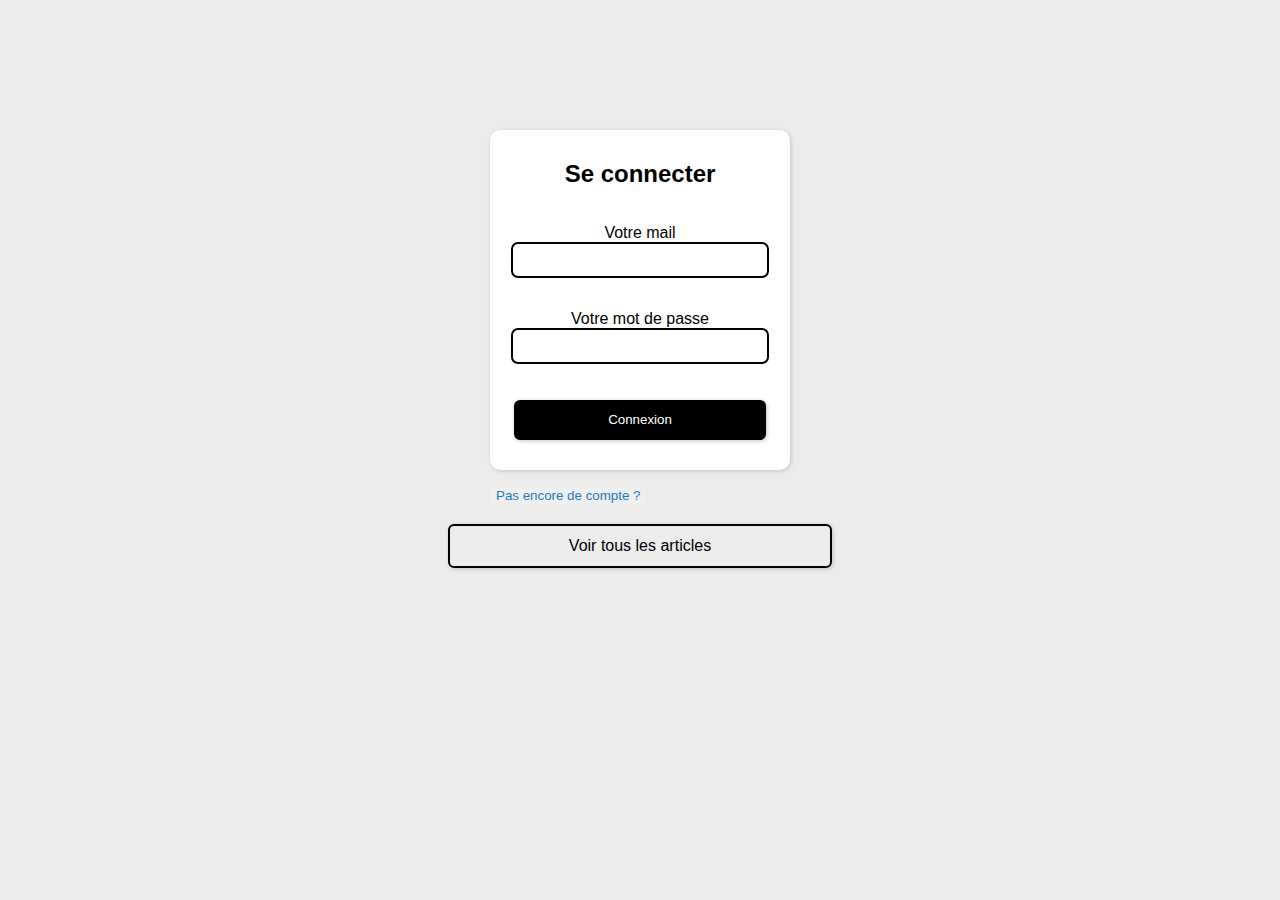
<file: index.html>
<!DOCTYPE html>
<html lang="en">

<head>
    <meta charset="UTF-8">
    <meta http-equiv="X-UA-Compatible" content="IE=edge">
    <meta name="viewport" content="width=device-width, initial-scale=1.0">
    <link rel="stylesheet" href="./global.css"> 
    <link rel="stylesheet" href="./services/header/header.css">
    <link rel="stylesheet" href="index.css">
    <title>mon super blog</title>
</head>

<body>
    <header id="app-header-top" class="header-no-scroll">
        <h1>Connexion/inscription</h1>
    </header>
    <div class="spacer-110"></div>

    <article id="signup-form">
        <form>
            <h2>S'inscrire</h2>
            <p>
                <label for="signup-username-input">Votre nom</label>
                <input class="form-input" type="text" id="signup-username-input">
            </p>
            <p>
                <label for="signup-email-input">Votre mail</label>
                <input class="form-input" type="email" id="signup-email-input">
            </p>
            <p>
                <label for="signup-password-input">Votre mot de passe</label>
                <input class="form-input" type="password" id="signup-password-input">
            </p>

            <p>
                <label for="signup-age-input">Votre age</label>
                <input class="form-input" type="number" min="14" max="120" id="signup-age-input">
            </p>

            <input class="btn full-btn" id="signup-btn" type="submit" value="Créer un compte">
        </form>
        <p><button class="toggle-forms">Se connecter</button></p>
    </article>

    <article id="login-form">
        <form>
            <h2>Se connecter</h2>
            <p>
                <label for="login-email-input">Votre mail</label>
                <input class="form-input" type="email" id="login-email-input">
            </p>
            <p>
                <label for="login-password-input">Votre mot de passe</label>
                <input class="form-input" type="password" id="login-password-input">
            </p>

            <input class="btn full-btn" id="login-btn" type="submit" value="Connexion">
        </form>
        <p><button class="toggle-forms">Pas encore de compte ?</button></p>
    </article>


    <a class="btn empty-btn" href="./pages/posts/posts.html">Voir tous les articles</a>

    <script src="./services/header/header.js"></script>
    <script src="index.js"></script>
</body>

</html>
</file>
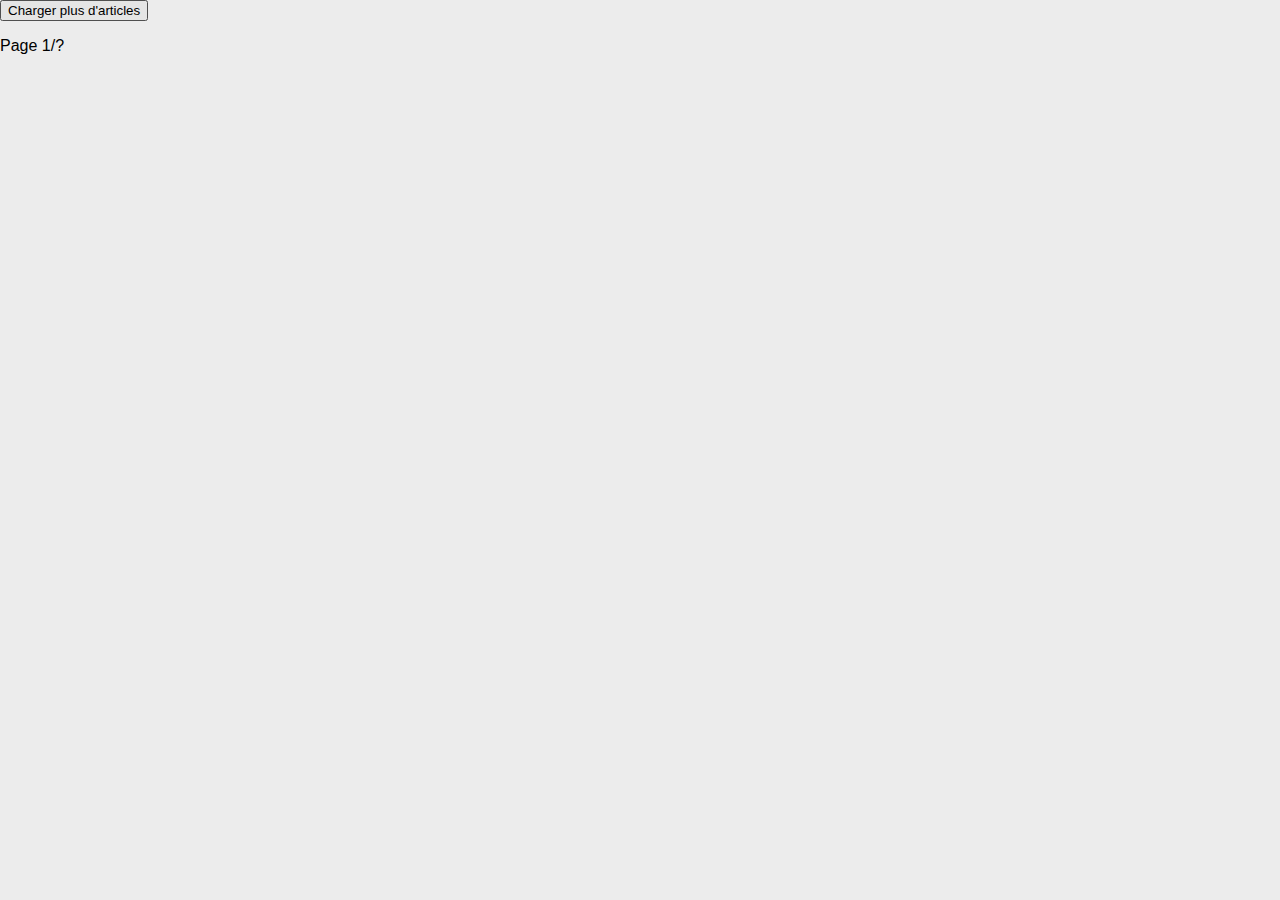
<file: pages/posts/posts.html>
<!DOCTYPE html>
<html lang="en">
<head>
    <meta charset="UTF-8">
    <meta http-equiv="X-UA-Compatible" content="IE=edge">
    <meta name="viewport" content="width=device-width, initial-scale=1.0">
    <link rel="stylesheet" href="../../global.css">
    <link rel="stylesheet" href="../../services/header/header.css">
    <link rel="stylesheet" href="./posts.css">
    <title>Blog</title>
</head>
<body>
    <header id="app-header-top">
        <h1>Voici mes supers articles !</h1>
        <nav>
            <p>Filtrer par catégorie</p>
            <ul id="post-categories"></ul>
        </nav>
    </header>
    
   
    <ul id="posts-list"></ul>
    <button id="load-more-btn">Charger plus d'articles</button>
    <p id="page-indicator">Page 1/? </p>

    <script src="../../services/utils.js"></script>
    <script src="../../services/header/header.js"></script>

    <script src="./posts.js"></script>
</body>
</html>
</file>
<file: global.css>
:root {
 --color-1: black;
 --color-2: white; 
 --color-3: #ececec; 
 --color-4: #1d7bbe; 
 --color-5: #666464;
}

body {
    margin: 0;
    background-color: var(--color-3);
    color: var(--color-1);
    font-family: Arial, Helvetica, sans-serif;
}

img {
    object-fit: cover;
    object-position: center;
}

.btn {
    width: 90%;
    display: block;
    margin: 20px auto;
    border-radius: 6px;
    box-shadow: 1px 1px 4px silver;
    max-width: 380px;
    text-decoration: none;
    height: 40px;
    display: flex;
    justify-content: center;
    align-items: center;
}

.empty-btn {
    border: 2px solid;
    background-color: transparent;
    color: var(--color-1);
}

.full-btn {
    background-color: var(--color-1);
    color: var(--color-2);
    border: none;
}
</file>
<file: services/header/header.css>
#app-header-top {
    background-color: var(--color-2);
    height: 90px;
    padding: 10px 20px;
    display: flex;
    justify-content: space-between;
    align-items: center;
    flex-wrap: wrap;
    box-shadow: 1px 1px 4px silver;
    position: fixed;
    top: 0;
    left: 0;
    right: 0;
    opacity: 0;
    transform: translateY(-110px);
}

.animate-appear-header, .header-no-scroll {
    animation: appear-down 1s ease-out forwards;
}

.animate-disappear-header {
    animation: disappear-down 1s ease-out forwards;
}

.spacer-110 {
    height: 110px;
}

@keyframes  appear-down {
    from {
        opacity: 0;
        transform: translateY(-110px);
    }

    to {
        opacity: 1;
        transform: translateY(0);
    }
}

@keyframes  disappear-down {
    from {
        opacity: 1;
        transform: translateY(0);
    }

    to {
        opacity: 0;
        transform: translateY(-110px);
    }
}

@media all and (max-width: 700px) {
    #app-header-top {
        height: auto;
        transform: translateY(-220px);
    }

    #app-header-top h1{
        margin-top: 10px;
        margin-bottom: 10px;
    }
}
</file>
<file: index.css>
#signup-form, #login-form {
    position: relative;
    max-width: 300px;
    margin: 20px auto;
}

form {
    background-color: white;
    border-radius: 10px;
    padding: 10px;
    box-shadow: 1px 1px 4px silver;
    width: 100%;
    display: flex;
    flex-direction: column;
    align-items: center;
    box-sizing: border-box;
}

form p {
    text-align: center;
}

.form-input {
    border: 2px solid black;
    height: 30px;
    border-radius: 7px;
    width: 250px;
}

.toggle-forms {
    color: var(--color-4);
    border: none;
    cursor: pointer;
}
</file>
<file: pages/posts/posts.css>
#posts-list {
    list-style-type: none;
    padding: 0;
    margin: 0;
    display: flex;
    flex-wrap: wrap;
    justify-content: center;
}

#posts-list li {
    margin: 20px;
    background-color: var(--color-2);
    box-shadow: 1px 1px 4px silver;
    border-radius: 10px;
    width: 90%;
    min-width: 320px;
    max-width: 600px;
}

#posts-list a {
    color: var(--color-5);
    text-decoration: none;
    display: block;
    border-radius: 10px;
    padding: 4px 4px 15px 4px;;    
}

#posts-list img {
    width: 100%;
    height: 200px;
    border-radius: 10px 10px 0 0;
}

#posts-list h2, #posts-list p {
    padding: 10px;
    margin: 0;
}
</file>
